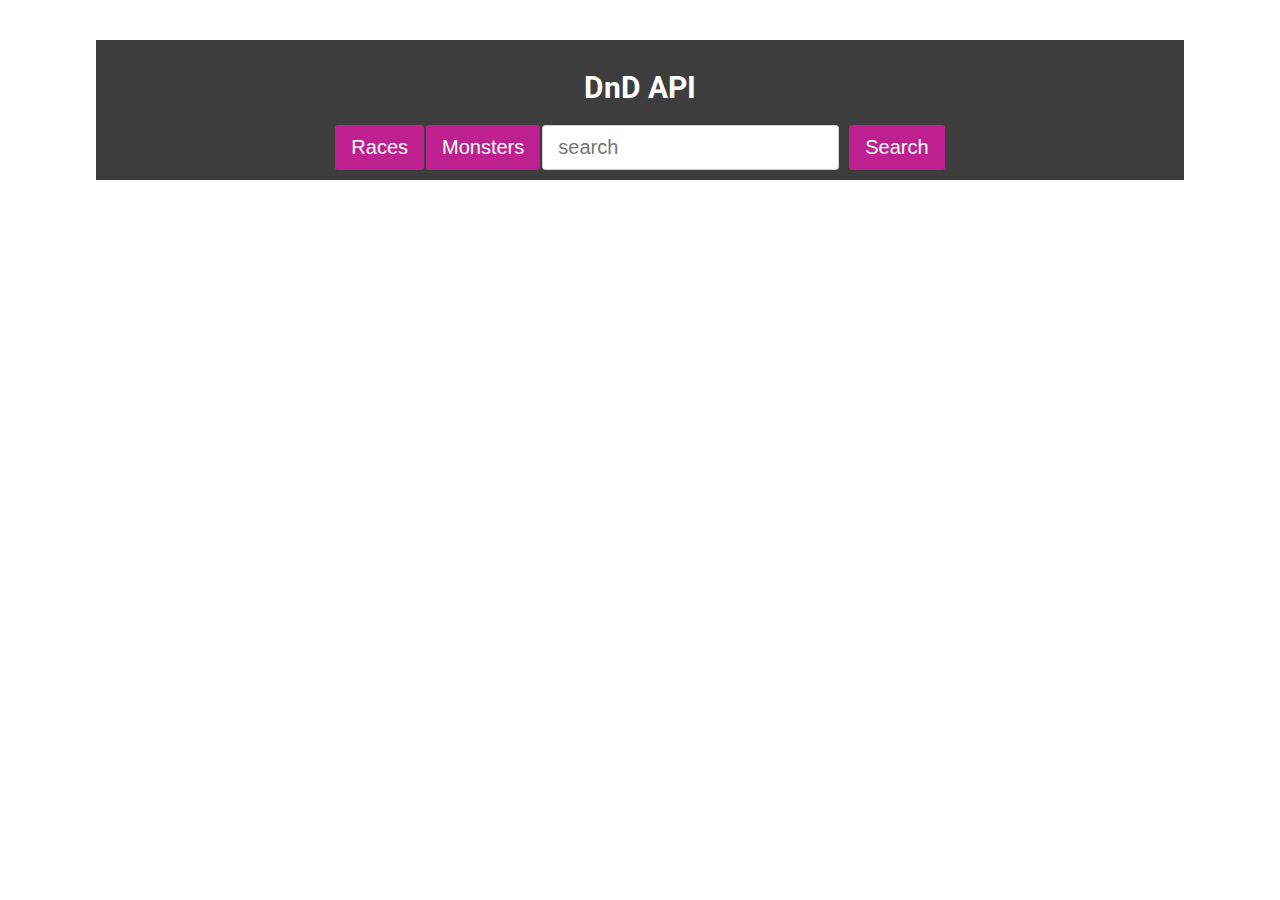
<file: index.html>
<!DOCTYPE html>
<html lang="en">
  <head>
    <meta charset="UTF-8" />
    <meta name="viewport" content="width=device-width, initial-scale=1.0" />
    <meta http-equiv="X-UA-Compatible" content="ie=edge" />
    <link
      href="https://fonts.googleapis.com/css?family=Roboto:300&display=swap"
      rel="stylesheet"
    />
    <link rel="stylesheet" href="style.css" />

    <title>DnD API</title>
  </head>
  <body>
    <div id="wrapper">
      <h1>DnD API</h1>
      <button id="racebtn" onclick="location.href='races.html'">Races</button>
      <button id="monsterbtn" onclick="location.href='monsters.html'">Monsters</button>
      <input type="text" id="user-input" placeholder="search" />
      <button onclick="fetchSearch()">Search</button>
      <div id="all"></div>
    </div>
    <script src="./script.js"></script>
  </body>
</html>
</file>
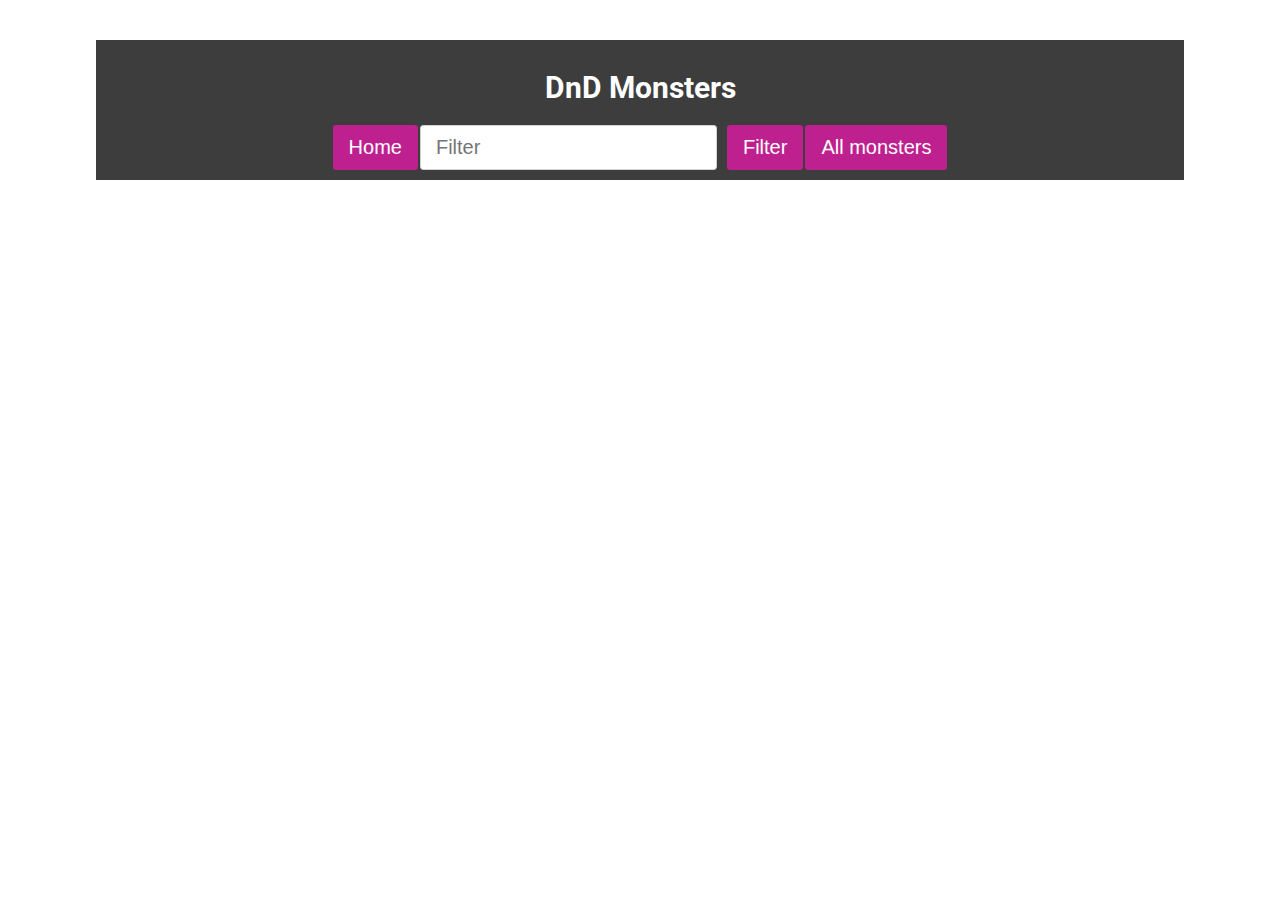
<file: monsters.html>
<!DOCTYPE html>
<html lang="en">
  <head>
    <meta charset="UTF-8" />
    <meta name="viewport" content="width=device-width, initial-scale=1.0" />
    <meta http-equiv="X-UA-Compatible" content="ie=edge" />
    <link
      href="https://fonts.googleapis.com/css?family=Roboto:300&display=swap"
      rel="stylesheet"
    />
    <link rel="stylesheet" href="style.css" />

    <title>DnD Content API</title>
  </head>
  <body>
    <div id="wrapper">
      <h1>DnD Monsters</h1>
      <button onclick="location.href='index.html'">Home</button>
      <input type="text" id="user-input" placeholder="Filter" />
      <button onclick="fetchMonster()">Filter</button>
      <button onclick="fetchMonsters()">All monsters</button>
      <div id="monsters"></div>
     </div>
    <script src="./script.js"></script>
  </body>
</html>
</file>
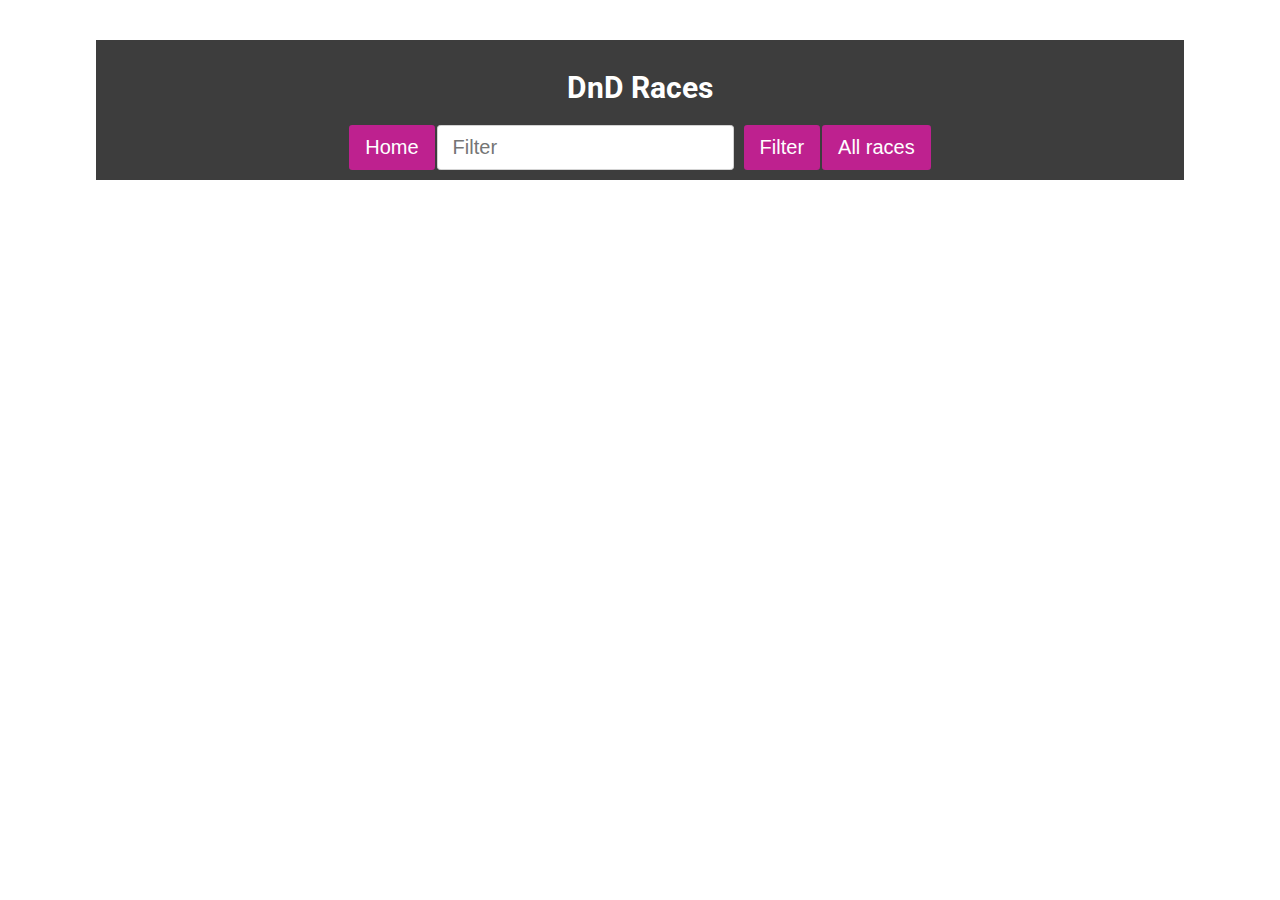
<file: races.html>
<!DOCTYPE html>
<html lang="en">
  <head>
    <meta charset="UTF-8" />
    <meta name="viewport" content="width=device-width, initial-scale=1.0" />
    <meta http-equiv="X-UA-Compatible" content="ie=edge" />
    <link
      href="https://fonts.googleapis.com/css?family=Roboto:300&display=swap"
      rel="stylesheet"
    />
    <link rel="stylesheet" href="style.css" />

    <title>DnD Content API</title>
  </head>
  <body>
    <div id="wrapper">
      <h1>DnD Races</h1>
      <button onclick="location.href='index.html'">Home</button>
      <input type="text" id="user-input" placeholder="Filter" />
      <button onclick="fetchRace()">Filter</button>
      <button onclick="fetchRaces()">All races</button>
      <div id="races"></div>
    </div>
    <script src="./script.js"></script>
  </body>
</html>
</file>
<file: style.css>
* {
  box-sizing: border-box;
}

body {
  font-family: 'Roboto', sans-serif;
  color: white;
  background-image: url('https://i.pinimg.com/originals/1c/d1/37/1cd1370f702f93173d546c752722fb8d.jpg');
  background-size: cover;
  background-repeat: no-repeat;
  background-attachment: fixed;
  font-size: 10px;
  height: 100%;
  margin: 0;
  padding: 0;
}

h1 {
  font-size: 3em;
}

h2 {
  font-size: 2em;
  margin-top: 0.3em;
}

input,
button {
  display: inline-block;
  padding: 10px 15px;
  font-size: 20px;
  border-radius: 0.2rem;
  -webkit-appearance: none;
}

input {
  border: 1px solid lightgray;
  margin-right: 0.4em;
}

img {
  width: 100%;
}

button {
  border: 1px solid transparent;
  padding: 10px 15px;
  background: #be218f;
  color: white;
  cursor: pointer;
}

#wrapper {
  background: #000000c2;
  width: 85vw;
  height: 100%;
  text-align: center;
  margin: 4em auto;
  padding: 1em;
}

#characters {
  display: grid;
  grid-template-columns: 1fr 1fr 1fr;
  grid-gap: 20px;
  margin: 30px;
}
</file>
